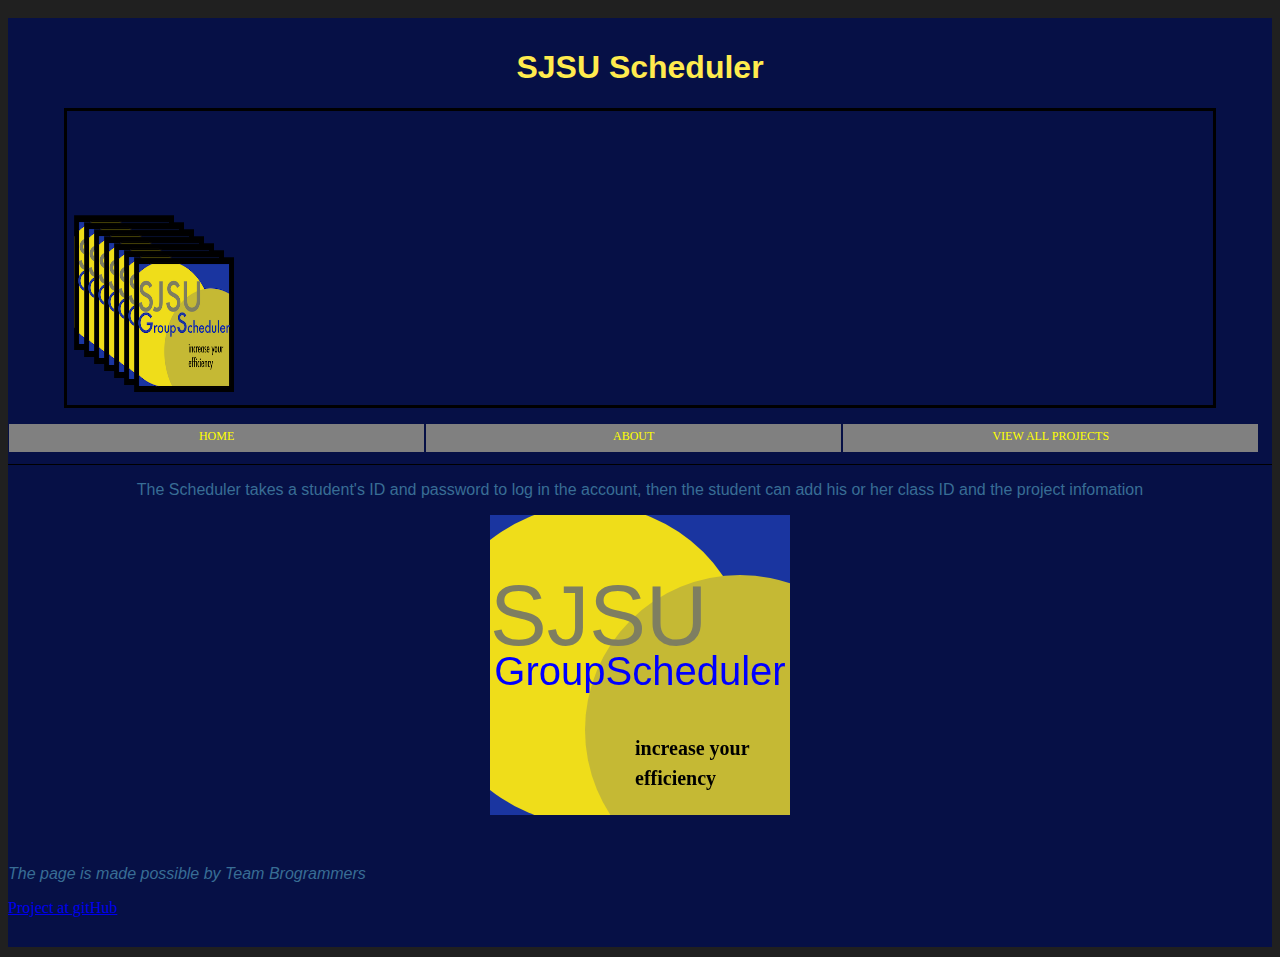
<file: about.html>
<!DOCTYPE html>
<html>

<head>
    <link rel="stylesheet" type="text/css" href="style.css">
    <title>SJSU Scheduler</title>
    <style>
        .hidden {
            display: none;
        }

        p {
            font-family: sans-serif;
            color: #386D95;
        }

        h1 {
            color: #FFEB4E;
            font-family: sans-serif;
        }

        h2 {
            color: #FFEB4E;
            font-family: sans-serif;
        }

        /*
        #nav {
            line-height: 30px;
            height: 300px;
            width: 100px;
            float: left;
            padding: 5px;
            padding-top: 40px;
            margin-right: 40px;
        }
        */

        #nav a {
            color: yellow;
        }
    </style>

    <script src="inputValidation.js" ></script>
    <script type="text/javascript">
        var drawing;
        var con;
        var spaceShuttle;
        const CANV_HEIGHT = 300;
        var CANV_WIDTH = 0.9*window.innerWidth;
        const SPR_WIDTH = 100;
        const SPR_HEIGHT = 135;
        var x = 0;
        var y = 100;
        var dx = 10;
        var dy = 7;

        function init() {
            drawing = document.getElementById("drawing");
            con = drawing.getContext("2d");
            drawing.width = CANV_WIDTH;
            spaceShuttle = document.getElementById("logo");
            // 100 = 100/1000 of a second = 10 frames per second
            setInterval(draw, 100);
        }

        function draw() {
            //clear background
            //con.clearRect(0, 0, CANV_HEIGHT, CANV_WIDTH);
            //move the element
            x += dx;
            y += dy;
            //check for boundaries
            //wrap();
            bounce();
            //draw the image
            con.drawImage(spaceShuttle, x, y, SPR_WIDTH, SPR_HEIGHT);
            //draw a rectangle
            con.strokeStyle = "black";
            con.lineWidth = 5;
            con.strokeRect(0, 0, CANV_WIDTH, CANV_HEIGHT);
        } // end draw

        function wrap()
        {
            if (x > CANV_WIDTH)
            {
                x = 0;
            }
            if (y > CANV_HEIGHT)
            {
                y = 0;
            }
        }

        function bounce()
        {
            if (x > CANV_WIDTH - SPR_WIDTH)
            {
                dx *= -1;
            }
            if (x < 0)
            {
                dx *= -1;
            }
            if (y > CANV_HEIGHT - SPR_HEIGHT)
            {
                dy *= -1;
            }
            if (y < 0)
            {
                dy *= -1;
            }

        } // end bounce

        function resizeCanvas(){
            canvas = document.getElementById("drawing");

            con = canvas.getContext("2d");
            spaceShuttle = document.getElementById("logo");

            if (canvas.width  < window.innerWidth)
            {
                canvas.width  = window.innerWidth;
                setInterval(draw, 100);
            }

            if (canvas.height < window.innerHeight)
            {
                canvas.height = window.innerHeight;
                setInterval(draw, 100);
            }
        }


    </script>
</head>



<body onload="init()">
<!--<body onresize="init()">-->
<div class="contents" id="allContents">
    <header id="header">
        <div>
            <h1 align="center">SJSU Scheduler</h1>
            <img class="hidden" id="logo" src="logoSmall.png"/>
            <canvas id="drawing" height="300"></canvas>
        </div>
    </header>
    <!-- /header -->

    <nav id="nav" role="navigation">
        <ul id="menu">
            <li><a href="index2.html">Home</a></li>
            <li><a href="about.html">About</a></li>
            <li><a href="viewProjects.html">View All Projects</a></li>

        </ul>
    </nav>
    <section id="message" align="center">

        <p>
            The Scheduler takes a student's ID and password to log in the account, then the student can add his or her class ID and the project infomation
        </p>

        <canvas id = "myCanvas">Cant show canvas</canvas>
        <script>
            var canvas = document.getElementById("myCanvas");
            canvas.width = 300;
            canvas.height = 300;
            var ctx=canvas.getContext("2d");

            // drawing the background
            ctx.beginPath();
            ctx.rect(0,0,300,300);
            ctx.fillStyle = "#1A35A0";
            ctx.fill();
            ctx.closePath();

            // drawing circle 1
            ctx.beginPath();
            ctx.arc(100, 150, 160, 0, 2 * Math.PI);
            ctx.fillStyle="#EFDD1A";
            ctx.fill();
            ctx.closePath();

//            drawing circle 2
            ctx.beginPath();
            ctx.arc(250, 215, 155, 0, 2 * Math.PI);
            ctx.fillStyle="#C5B934";
            ctx.fill();
            ctx.closePath();

            //draw sjsu
            ctx.beginPath();
            ctx.font="85px Arial";
            ctx.fillStyle = "#7E7E61";
            ctx.fillText("SJSU", 0, 130);
            ctx.closePath();

            ctx.beginPath();
            ctx.font="40px Arial";
            ctx.fillStyle = "blue";
            ctx.textAlign = "center";
            ctx.fillText("GroupScheduler", canvas.width/2, canvas.height/2+20);
            ctx.closePath();

            ctx.beginPath();
            ctx.font="bold 20px Verdana";
            ctx.fillStyle = "black";
            ctx.textAlign = "left";
            ctx.fillText("increase your", canvas.width/2-5, canvas.height-60);
            ctx.closePath();

            ctx.beginPath();
            ctx.font="bold 20px Verdana";
            ctx.fillStyle = "black";
            ctx.textAlign = "left";
            ctx.fillText("efficiency", canvas.width/2-5, canvas.height-30);
            ctx.closePath();
        </script>
    </section>
</div>

<footer class="footer">
    <div>
        <p id="footerMessage">The page is made possible by Team Brogrammers</p>
        <a href="http://github.com/marcokuang/CS174">Project at gitHub</a>
    </div>
</footer>
</body>
</html>
</file>
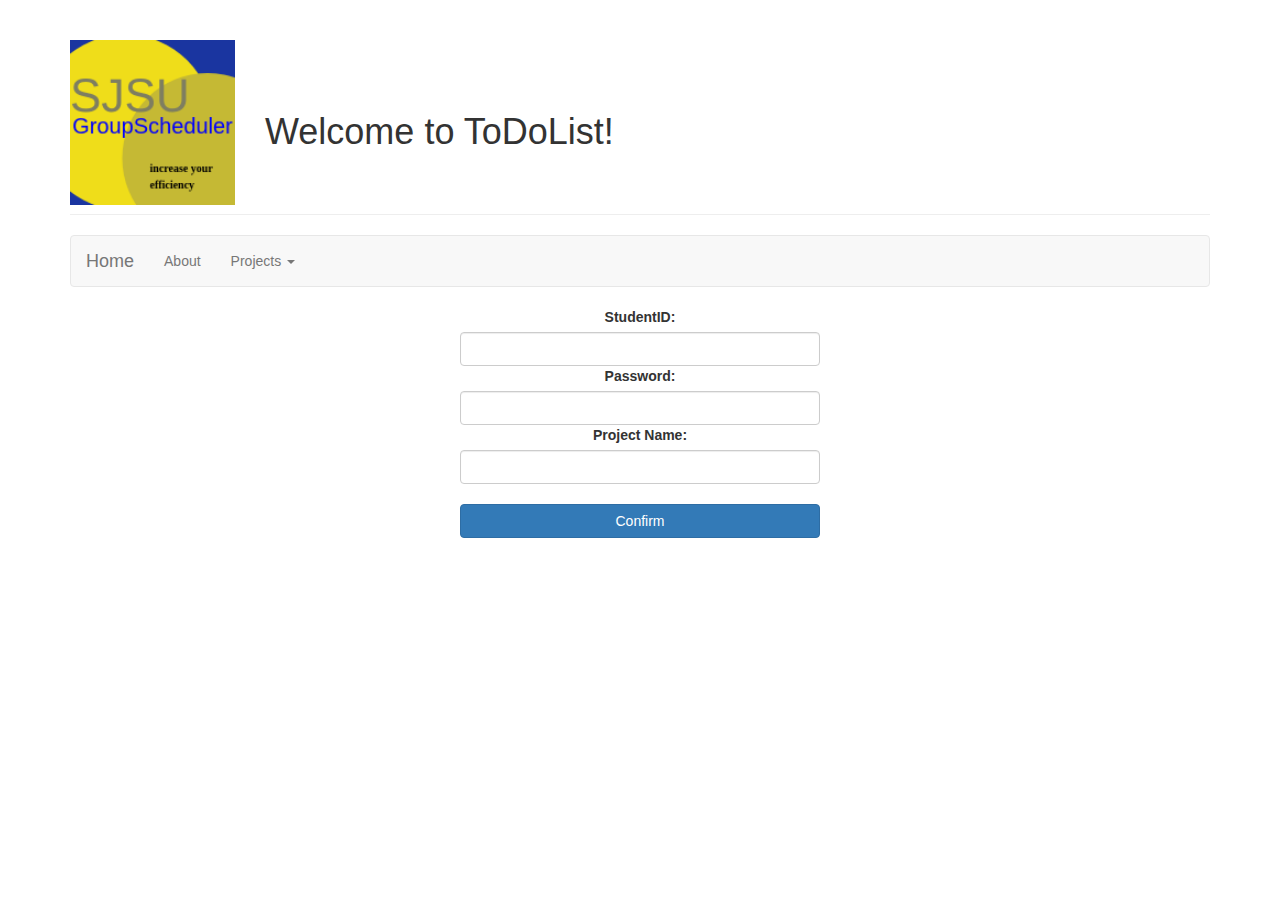
<file: addProject.html>
<!DOCTYPE html>
<html lang="en">
<head>
    <meta charset="utf-8">
    <meta http-equiv="X-UA-Compatible" content="IE=edge">
    <meta name="viewport" content="width=device-width, initial-scale=1">
    <!-- The above 3 meta tags *must* come first in the head; any other head content must come *after* these tags -->
    <title>View Personal Todo List</title>

    <!-- Bootstrap -->
    <link href="bootstrap-3.3.5/css/bootstrap.min.css" rel="stylesheet">

    <!-- HTML5 shim and Respond.js for IE8 support of HTML5 elements and media queries -->
    <!-- WARNING: Respond.js doesn't work if you view the page via file:// -->
    <!--[if lt IE 9]>
    <script src="https://oss.maxcdn.com/html5shiv/3.7.2/html5shiv.min.js"></script>
    <script src="https://oss.maxcdn.com/respond/1.4.2/respond.min.js"></script>


    <![endif]-->
    <!-- jQuery (necessary for Bootstrap's JavaScript plugins) -->
    <script src="https://ajax.googleapis.com/ajax/libs/jquery/1.11.3/jquery.min.js"></script>
    <!-- Include all compiled plugins (below), or include individual files as needed -->
    <script src="bootstrap-3.3.5/js/bootstrap.min.js"></script>
    <script src="./inputValidation.js"></script>

    <script>
        function showUser() {
            if (window.XMLHttpRequest) {
                // code for IE7+, Firefox, Chrome, Opera, Safari
                xmlhttp = new XMLHttpRequest();
            } else {
                // code for IE6, IE5
                xmlhttp = new ActiveXObject("Microsoft.XMLHTTP");
            }
            xmlhttp.onreadystatechange = function () {
                if (xmlhttp.readyState == 4 && xmlhttp.status == 200) {
                    document.getElementById("sel1").innerHTML = xmlhttp.responseText;
                }
            };
            xmlhttp.open("POST", "loadSelectMenuOptions.php", true);
            xmlhttp.send();
        }

        function showTable(str) {
            if (str == "") {
                document.getElementById("output").innerHTML = "";
                return;
            } else {
                if (window.XMLHttpRequest) {
                    // code for IE7+, Firefox, Chrome, Opera, Safari
                    xmlhttp = new XMLHttpRequest();
                } else {
                    // code for IE6, IE5
                    xmlhttp = new ActiveXObject("Microsoft.XMLHTTP");
                }
                xmlhttp.onreadystatechange = function () {
                    if (xmlhttp.readyState == 4 && xmlhttp.status == 200) {
                        document.getElementById("output").innerHTML = xmlhttp.responseText;
                    }

                    if (xmlhttp.readyState == 4 && xmlhttp.status == 404) {
                        document.getElementById("output").innerHTML = xmlhttp.responseText;
                    }
                };
                xmlhttp.open("GET", "viewIndividualProject.php?q=" + str, true);
                xmlhttp.send();
            }
        }
    </script>

    <style>
        #last {
            margin-bottom: 30px;
        }

        .menu-item {
            /*padding-right: 10px;*/
            /*margin-right: 15px;*/
        }
    </style>
</head>
<body>
<div class="container">
    <div class="page-header">
        <div class="row">
            <canvas id="myCanvas" width=100 height="100px" class="col-md-2">Cant show canvas</canvas>
            <!--<canvas id="smallCanvas"></canvas>-->
            <script>
                var canvas = document.getElementById("myCanvas");
                canvas.width = 300;
                canvas.height = 300;
                var ctx = canvas.getContext("2d");

                // drawing the background
                ctx.beginPath();
                ctx.rect(0, 0, 300, 300);
                ctx.fillStyle = "#1A35A0";
                ctx.fill();
                ctx.closePath();

                // drawing circle 1
                ctx.beginPath();
                ctx.arc(100, 150, 160, 0, 2 * Math.PI);
                ctx.fillStyle = "#EFDD1A";
                ctx.fill();
                ctx.closePath();

                //            drawing circle 2
                ctx.beginPath();
                ctx.arc(250, 215, 155, 0, 2 * Math.PI);
                ctx.fillStyle = "#C5B934";
                ctx.fill();
                ctx.closePath();

                //draw sjsu
                ctx.beginPath();
                ctx.font = "85px Arial";
                ctx.fillStyle = "#7E7E61";
                ctx.fillText("SJSU", 0, 130);
                ctx.closePath();

                ctx.beginPath();
                ctx.font = "40px Arial";
                ctx.fillStyle = "blue";
                ctx.textAlign = "center";
                ctx.fillText("GroupScheduler", canvas.width / 2, canvas.height / 2 + 20);
                ctx.closePath();

                ctx.beginPath();
                ctx.font = "bold 20px Verdana";
                ctx.fillStyle = "black";
                ctx.textAlign = "left";
                ctx.fillText("increase your", canvas.width / 2 - 5, canvas.height - 60);
                ctx.closePath();

                ctx.beginPath();
                ctx.font = "bold 20px Verdana";
                ctx.fillStyle = "black";
                ctx.textAlign = "left";
                ctx.fillText("efficiency", canvas.width / 2 - 5, canvas.height - 30);
                ctx.closePath();

                var oldCanvas = canvas.toDataURL("image/png");
                var img = new Image();
                img.src = oldCanvas;
                img.onload = function () {
                    canvas.height = canvas.width * (img.height / img.width);

                    /// step 1
                    var oc = document.createElement('canvas'),
                            octx = oc.getContext('2d');

                    oc.width = img.width * 0.5;
                    oc.height = img.height * 0.5;
                    octx.drawImage(img, 0, 0, oc.width, oc.height);

                    /// step 2
//                octx.drawImage(oc, 0, 0, oc.width * 0.5, oc.height * 0.5);
//
//                ctx.drawImage(oc, 0, 0, oc.width * 0.5, oc.height * 0.5,
//                        0, 0, canvas.width, canvas.height);
                    octx.drawImage(oc, 0, 0, oc.width, oc.height);

                    ctx.drawImage(oc, 0, 0, oc.width, oc.height,
                            0, 0, canvas.width, canvas.height);
                }

                canvas.width = 150;
                canvas.height = 150;
            </script>

            <h1 class="col-md-8" style="margin-top: 2em;">Welcome to ToDoList!</h1>
        </div>
    </div>


    <nav class="navbar navbar-default">
        <div class="container-fluid">
            <div class="navbar-header">
                <button type="button" class="navbar-toggle collapsed" data-toggle="collapse"
                        data-target="#bs-example-navbar-collapse-1" aria-expanded="false">
                    <span class="sr-only">Toggle navigation</span>
                    <span class="icon-bar"></span>
                    <span class="icon-bar"></span>
                    <span class="icon-bar"></span>
                </button>
                <a class="navbar-brand" href="index2.html">Home</a>
            </div>

            <!-- Collect the nav links, forms, and other content for toggling -->
            <div class="collapse navbar-collapse" id="bs-example-navbar-collapse-1">
                <ul class="nav navbar-nav">
                    <!--<li class="active"><a href="#">About <span class="sr-only">(current)</span></a></li>-->
                    <li><a href="about.html">About</a></li>
                    <li class="dropdown">
                        <a href="#" class="dropdown-toggle" data-toggle="dropdown" role="button" aria-haspopup="true"
                           aria-expanded="false">Projects <span class="caret"></span></a>
                        <ul class="dropdown-menu">
                            <li><a href="viewProjects.html">View All Projects</a></li>
                            <li><a href="home.php" role="button">Submit New Project</a></li>
                            <li role="separator" class="divider"></li>
                            <li><a href="newAccount2.html" role="button">Register an Account</a></li>
                            <li><a href="viewIndividualToDo.html" role="button">View Individual's ToDos</a></li>
                        </ul>
                    </li>
                </ul>
            </div>
        </div>
    </nav>

    <div class="row">
        <div class="col-md-4">

        </div>
        <form class="col-md-8" role="form" action="addProject.php" onsubmit="return validateForm()" method="post" align="center">
            <div class="row">
                <div class="studentid col-md-6">
                    <label for="inputID">StudentID:</label>
                    <input class="form-control" id="inputID" name="SJSUID" type="text"/>
                </div>

            </div>

            <div class="row">

                <div class="password col-md-6">
                    <label for="pwd">Password:</label>
                    <input class="form-control" id="pwd" name="Password" type="password"/>
                </div>
            </div>

            <div class="row">

                <div class="password col-md-6">
                    <label for="projectName">Project Name:</label>
                    <input class="form-control" id="projectName" name="PName" type="text"/>
                </div>
            </div>


            <div class="row">

                <div class="col-md-6">
                    <label for="btn"></label>
                    <input id="btn" class="btn btn-primary btn-block" type="submit" name="login" value="Confirm"/>
                </div>

            </div>

        </form>
    </div>
    <div id="output">

    </div>

</div>
</body>
</html>
</file>
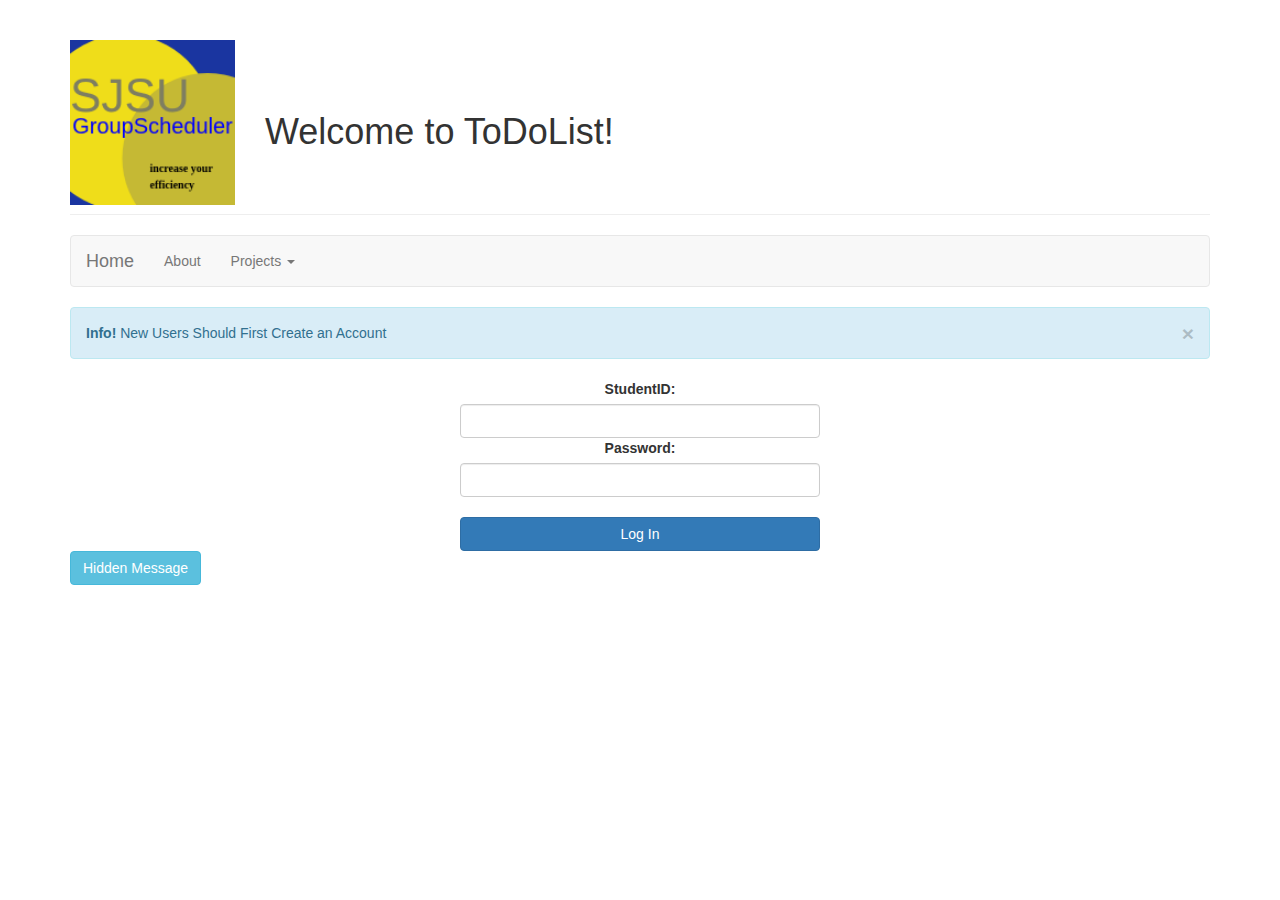
<file: index2.html>
<!DOCTYPE html>
<html lang="en">
<head>
    <meta charset="utf-8">
    <meta http-equiv="X-UA-Compatible" content="IE=edge">
    <meta name="viewport" content="width=device-width, initial-scale=1">
    <!-- The above 3 meta tags *must* come first in the head; any other head content must come *after* these tags -->
    <title>View Personal Todo List</title>

    <!-- Bootstrap -->
    <link href="bootstrap-3.3.5/css/bootstrap.min.css" rel="stylesheet">

    <!-- HTML5 shim and Respond.js for IE8 support of HTML5 elements and media queries -->
    <!-- WARNING: Respond.js doesn't work if you view the page via file:// -->
    <!--[if lt IE 9]>
    <script src="https://oss.maxcdn.com/html5shiv/3.7.2/html5shiv.min.js"></script>
    <script src="https://oss.maxcdn.com/respond/1.4.2/respond.min.js"></script>


    <![endif]-->
    <!-- jQuery (necessary for Bootstrap's JavaScript plugins) -->
    <script src="https://ajax.googleapis.com/ajax/libs/jquery/1.11.3/jquery.min.js"></script>
    <!-- Include all compiled plugins (below), or include individual files as needed -->
    <script src="bootstrap-3.3.5/js/bootstrap.min.js"></script>
    <script src="./inputValidation.js"></script>

    <script>
        function showUser() {
            if (window.XMLHttpRequest) {
                // code for IE7+, Firefox, Chrome, Opera, Safari
                xmlhttp = new XMLHttpRequest();
            } else {
                // code for IE6, IE5
                xmlhttp = new ActiveXObject("Microsoft.XMLHTTP");
            }
            xmlhttp.onreadystatechange = function () {
                if (xmlhttp.readyState == 4 && xmlhttp.status == 200) {
                    document.getElementById("sel1").innerHTML = xmlhttp.responseText;
                }
            };
            xmlhttp.open("POST", "loadSelectMenuOptions.php", true);
            xmlhttp.send();
        }

        function showTable(str) {
            if (str == "") {
                document.getElementById("output").innerHTML = "";
                return;
            } else {
                if (window.XMLHttpRequest) {
                    // code for IE7+, Firefox, Chrome, Opera, Safari
                    xmlhttp = new XMLHttpRequest();
                } else {
                    // code for IE6, IE5
                    xmlhttp = new ActiveXObject("Microsoft.XMLHTTP");
                }
                xmlhttp.onreadystatechange = function () {
                    if (xmlhttp.readyState == 4 && xmlhttp.status == 200) {
                        document.getElementById("output").innerHTML = xmlhttp.responseText;
                    }

                    if (xmlhttp.readyState == 4 && xmlhttp.status == 404) {
                        document.getElementById("output").innerHTML = xmlhttp.responseText;
                    }
                };
                xmlhttp.open("GET", "viewIndividualProject.php?q=" + str, true);
                xmlhttp.send();
            }
        }
    </script>

    <style>
        #last {
            margin-bottom: 30px;
        }

        .menu-item {
            /*padding-right: 10px;*/
            /*margin-right: 15px;*/
        }
    </style>
</head>
<body>
<div class="container">
    <div class="page-header">
        <div class="row">
            <canvas id="myCanvas" width=100 height="100px" class="col-md-2">Cant show canvas</canvas>
            <!--<canvas id="smallCanvas"></canvas>-->
            <script>
                var canvas = document.getElementById("myCanvas");
                canvas.width = 300;
                canvas.height = 300;
                var ctx = canvas.getContext("2d");

                // drawing the background
                ctx.beginPath();
                ctx.rect(0, 0, 300, 300);
                ctx.fillStyle = "#1A35A0";
                ctx.fill();
                ctx.closePath();

                // drawing circle 1
                ctx.beginPath();
                ctx.arc(100, 150, 160, 0, 2 * Math.PI);
                ctx.fillStyle = "#EFDD1A";
                ctx.fill();
                ctx.closePath();

                //            drawing circle 2
                ctx.beginPath();
                ctx.arc(250, 215, 155, 0, 2 * Math.PI);
                ctx.fillStyle = "#C5B934";
                ctx.fill();
                ctx.closePath();

                //draw sjsu
                ctx.beginPath();
                ctx.font = "85px Arial";
                ctx.fillStyle = "#7E7E61";
                ctx.fillText("SJSU", 0, 130);
                ctx.closePath();

                ctx.beginPath();
                ctx.font = "40px Arial";
                ctx.fillStyle = "blue";
                ctx.textAlign = "center";
                ctx.fillText("GroupScheduler", canvas.width / 2, canvas.height / 2 + 20);
                ctx.closePath();

                ctx.beginPath();
                ctx.font = "bold 20px Verdana";
                ctx.fillStyle = "black";
                ctx.textAlign = "left";
                ctx.fillText("increase your", canvas.width / 2 - 5, canvas.height - 60);
                ctx.closePath();

                ctx.beginPath();
                ctx.font = "bold 20px Verdana";
                ctx.fillStyle = "black";
                ctx.textAlign = "left";
                ctx.fillText("efficiency", canvas.width / 2 - 5, canvas.height - 30);
                ctx.closePath();

                var oldCanvas = canvas.toDataURL("image/png");
                var img = new Image();
                img.src = oldCanvas;
                img.onload = function () {
                    canvas.height = canvas.width * (img.height / img.width);

                    /// step 1
                    var oc = document.createElement('canvas'),
                            octx = oc.getContext('2d');

                    oc.width = img.width * 0.5;
                    oc.height = img.height * 0.5;
                    octx.drawImage(img, 0, 0, oc.width, oc.height);

                    /// step 2
//                octx.drawImage(oc, 0, 0, oc.width * 0.5, oc.height * 0.5);
//
//                ctx.drawImage(oc, 0, 0, oc.width * 0.5, oc.height * 0.5,
//                        0, 0, canvas.width, canvas.height);
                    octx.drawImage(oc, 0, 0, oc.width, oc.height);

                    ctx.drawImage(oc, 0, 0, oc.width, oc.height,
                            0, 0, canvas.width, canvas.height);
                }

                canvas.width = 150;
                canvas.height = 150;
            </script>

            <h1 class="col-md-8" style="margin-top: 2em;">Welcome to ToDoList!</h1>
        </div>
    </div>


    <nav class="navbar navbar-default">
        <div class="container-fluid">
            <div class="navbar-header">
                <button type="button" class="navbar-toggle collapsed" data-toggle="collapse"
                        data-target="#bs-example-navbar-collapse-1" aria-expanded="false">
                    <span class="sr-only">Toggle navigation</span>
                    <span class="icon-bar"></span>
                    <span class="icon-bar"></span>
                    <span class="icon-bar"></span>
                </button>
                <a class="navbar-brand" href="index2.html">Home</a>
            </div>

            <!-- Collect the nav links, forms, and other content for toggling -->
            <div class="collapse navbar-collapse" id="bs-example-navbar-collapse-1">
                <ul class="nav navbar-nav">
                    <!--<li class="active"><a href="#">About <span class="sr-only">(current)</span></a></li>-->
                    <li><a href="about.html">About</a></li>
                    <li class="dropdown">
                        <a href="#" class="dropdown-toggle" data-toggle="dropdown" role="button" aria-haspopup="true"
                           aria-expanded="false">Projects <span class="caret"></span></a>
                        <ul class="dropdown-menu">
                            <li><a href="viewProjects.html">View All Projects</a></li>
                            <li><a href="addProject.html" role="button">Submit New Project</a></li>
                            <li role="separator" class="divider"></li>
                            <li><a href="newAccount2.html" role="button">Register an Account</a></li>
                            <li><a href="viewIndividualToDo.html" role="button">View Individual's ToDos</a></li>
                        </ul>
                    </li>
                </ul>
            </div>
        </div>
    </nav>

    <div class="alert alert-info">
        <a href="#" class="close" data-dismiss="alert" aria-label="close">&times;</a>
        <strong>Info!</strong> New Users Should First Create an Account
    </div>

    <div class="row">
        <div class="col-md-4">

        </div>
        <form class="col-md-8" role="form" action="home.php" onsubmit="return validateForm()" method="post"
              align="center">
            <div class="row">
                <div class="studentid col-md-6">
                    <label for="inputID">StudentID:</label>
                    <input class="form-control" id="inputID" name="SJSUID" type="text"/>
                </div>

            </div>

            <div class="row">

                <div class="password col-md-6">
                    <label for="pwd">Password:</label>
                    <input class="form-control" id="pwd" name="Password" type="password"/>
                </div>
            </div>


            <div class="row">
                <!--<input type="submit" value="Submit" />-->

                <div class="col-md-6">
                    <label for="btn"></label>
                    <input id="btn" class="btn btn-primary btn-block" type="submit" name="login" value="Log In"/>
                </div>

            </div>

        </form>
    </div>
    <div id="output">

    </div>
    <!--<script>-->
    <!--$('#last').on('click',function(e){-->

    <!--this.addClass("disabled");-->
    <!--e.preventDefault();-->
    <!--});-->
    <!--</script>-->

    <button id="last" type="button" class="btn btn-info" data-toggle="collapse" data-target="#demo">Hidden Message
    </button>


    <div id="demo" class="collapse">

        <h4>View us at GitHub!</h4>
        <a href="http://github.com/marcokuang/CS174" role="button" style="padding-bottom: 30px;">Project at gitHub</a>
    </div>

</div>
</body>
</html>
</file>
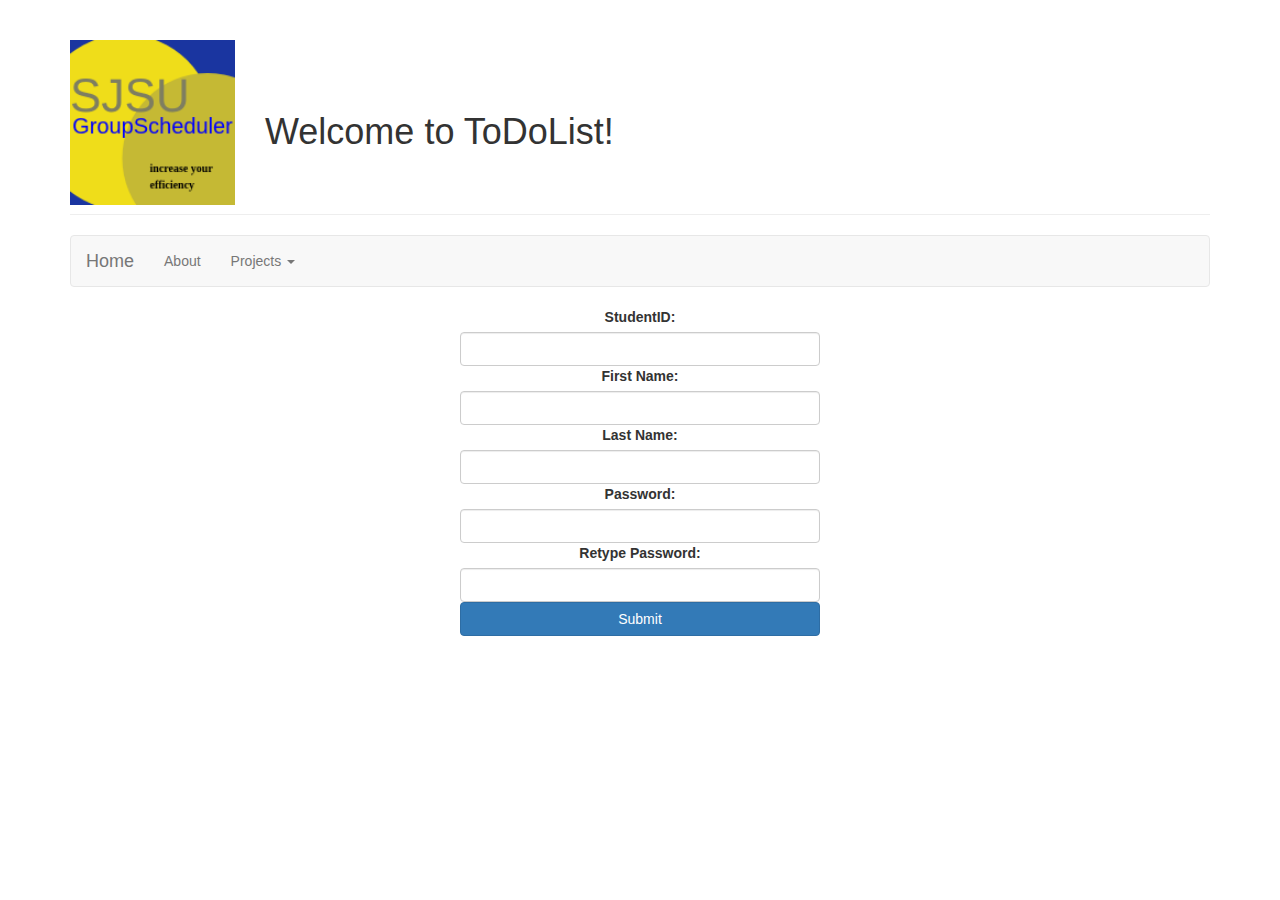
<file: newAccount2.html>
<!DOCTYPE html>
<html lang="en">
<head>
    <meta charset="utf-8">
    <meta http-equiv="X-UA-Compatible" content="IE=edge">
    <meta name="viewport" content="width=device-width, initial-scale=1">
    <!-- The above 3 meta tags *must* come first in the head; any other head content must come *after* these tags -->
    <title>View Personal Todo List</title>

    <!-- Bootstrap -->
    <link href="bootstrap-3.3.5/css/bootstrap.min.css" rel="stylesheet">

    <!-- HTML5 shim and Respond.js for IE8 support of HTML5 elements and media queries -->
    <!-- WARNING: Respond.js doesn't work if you view the page via file:// -->
    <!--[if lt IE 9]>
    <script src="https://oss.maxcdn.com/html5shiv/3.7.2/html5shiv.min.js"></script>
    <script src="https://oss.maxcdn.com/respond/1.4.2/respond.min.js"></script>


    <![endif]-->
    <!-- jQuery (necessary for Bootstrap's JavaScript plugins) -->
    <script src="https://ajax.googleapis.com/ajax/libs/jquery/1.11.3/jquery.min.js"></script>
    <!-- Include all compiled plugins (below), or include individual files as needed -->
    <script src="bootstrap-3.3.5/js/bootstrap.min.js"></script>
    <script src="./inputValidation.js"></script>

    <style>
        #last {
            margin-bottom: 30px;
        }

        #output-area {
            margin-top: 2em;
            padding: 1em;
        }
    </style>
</head>
<body>
<div class="container">
    <div class="page-header">
        <div class="row">
            <canvas id="myCanvas" width=100 height="100px" class="col-md-2">Cant show canvas</canvas>
            <!--<canvas id="smallCanvas"></canvas>-->
            <script>
                var canvas = document.getElementById("myCanvas");
                canvas.width = 300;
                canvas.height = 300;
                var ctx = canvas.getContext("2d");

                // drawing the background
                ctx.beginPath();
                ctx.rect(0, 0, 300, 300);
                ctx.fillStyle = "#1A35A0";
                ctx.fill();
                ctx.closePath();

                // drawing circle 1
                ctx.beginPath();
                ctx.arc(100, 150, 160, 0, 2 * Math.PI);
                ctx.fillStyle = "#EFDD1A";
                ctx.fill();
                ctx.closePath();

                //            drawing circle 2
                ctx.beginPath();
                ctx.arc(250, 215, 155, 0, 2 * Math.PI);
                ctx.fillStyle = "#C5B934";
                ctx.fill();
                ctx.closePath();

                //draw sjsu
                ctx.beginPath();
                ctx.font = "85px Arial";
                ctx.fillStyle = "#7E7E61";
                ctx.fillText("SJSU", 0, 130);
                ctx.closePath();

                ctx.beginPath();
                ctx.font = "40px Arial";
                ctx.fillStyle = "blue";
                ctx.textAlign = "center";
                ctx.fillText("GroupScheduler", canvas.width / 2, canvas.height / 2 + 20);
                ctx.closePath();

                ctx.beginPath();
                ctx.font = "bold 20px Verdana";
                ctx.fillStyle = "black";
                ctx.textAlign = "left";
                ctx.fillText("increase your", canvas.width / 2 - 5, canvas.height - 60);
                ctx.closePath();

                ctx.beginPath();
                ctx.font = "bold 20px Verdana";
                ctx.fillStyle = "black";
                ctx.textAlign = "left";
                ctx.fillText("efficiency", canvas.width / 2 - 5, canvas.height - 30);
                ctx.closePath();

                var oldCanvas = canvas.toDataURL("image/png");
                var img = new Image();
                img.src = oldCanvas;
                img.onload = function () {
                    canvas.height = canvas.width * (img.height / img.width);
                    var oc = document.createElement('canvas'),
                            octx = oc.getContext('2d');
                    oc.width = img.width * 0.5;
                    oc.height = img.height * 0.5;
                    octx.drawImage(img, 0, 0, oc.width, oc.height);
                    octx.drawImage(oc, 0, 0, oc.width, oc.height);
                    ctx.drawImage(oc, 0, 0, oc.width, oc.height,
                            0, 0, canvas.width, canvas.height);
                }
                canvas.width = 150;
                canvas.height = 150;
            </script>

            <h1 class="col-md-8" style="margin-top: 2em;">Welcome to ToDoList!</h1>
        </div>
    </div>


    <nav class="navbar navbar-default">
        <div class="container-fluid">
            <div class="navbar-header">
                <button type="button" class="navbar-toggle collapsed" data-toggle="collapse"
                        data-target="#bs-example-navbar-collapse-1" aria-expanded="false">
                    <span class="sr-only">Toggle navigation</span>
                    <span class="icon-bar"></span>
                    <span class="icon-bar"></span>
                    <span class="icon-bar"></span>
                </button>
                <a class="navbar-brand" href="index2.html">Home</a>
            </div>

            <!-- Collect the nav links, forms, and other content for toggling -->
            <div class="collapse navbar-collapse" id="bs-example-navbar-collapse-1">
                <ul class="nav navbar-nav">
                    <!--<li class="active"><a href="#">About <span class="sr-only">(current)</span></a></li>-->
                    <li><a href="about.html">About</a></li>
                    <li class="dropdown">
                        <a href="#" class="dropdown-toggle" data-toggle="dropdown" role="button" aria-haspopup="true"
                           aria-expanded="false">Projects <span class="caret"></span></a>
                        <ul class="dropdown-menu">
                            <li><a href="viewProjects.html">View All Projects</a></li>
                            <li><a href="home.php" role="button">Submit New Project</a></li>
                            <li role="separator" class="divider"></li>
                            <li><a href="newAccount2.html" role="button">Register an Account</a></li>
                            <li><a href="viewIndividualToDo.html" role="button">View Individual's ToDos</a></li>
                        </ul>
                    </li>
                </ul>
            </div>
        </div>
    </nav>

    <div class="row">
        <div class="col-md-4">

        </div>
        <form class="col-md-8" role="form" action="createUserLogin.php" onsubmit="return validateNewUserForm()" method="post"
              align="center">
            <div class="row">
                <div class="studentid col-md-6">
                    <label for="inputID">StudentID:</label>
                    <input class="form-control" id="inputID" name="StudentID" type="text"/>
                </div>

            </div>

            <div class="row">
                <div class="col-md-6">
                    <label for="fName">First Name:</label>
                    <input class="form-control" id="fName" name="firstName" type="text"/>
                </div>
            </div>

            <div class="row">
                <div class="col-md-6">
                    <label for="lName">Last Name:</label>
                    <input class="form-control" id="lName" name="lastName" type="text"/>
                </div>
            </div>

            <div class="row">
                <div class="password col-md-6">
                    <label for="pwd">Password:</label>
                    <input class="form-control" id = "pwd" name="Password" type="password"/>
                </div>
            </div>

            <div class="row">
                <div class="password col-md-6">
                    <label for="rePwd">Retype Password:</label>
                    <input class="form-control" id = "rePwd" name="RePassword" type="password"/>
                </div>
            </div>

            <div class="row">
                <!--<input type="submit" value="Submit" />-->
                <div class="col-md-6">
                    <input class="btn btn-primary btn-block" type="submit" name="login" value="Submit"/>
                </div>
            </div>

            <div class="row">
                <div class="col-md-6 text-uppercase" id="output-area">

                </div>
            </div>
        </form>
    </div>

</div>
</body>
</html>
</file>
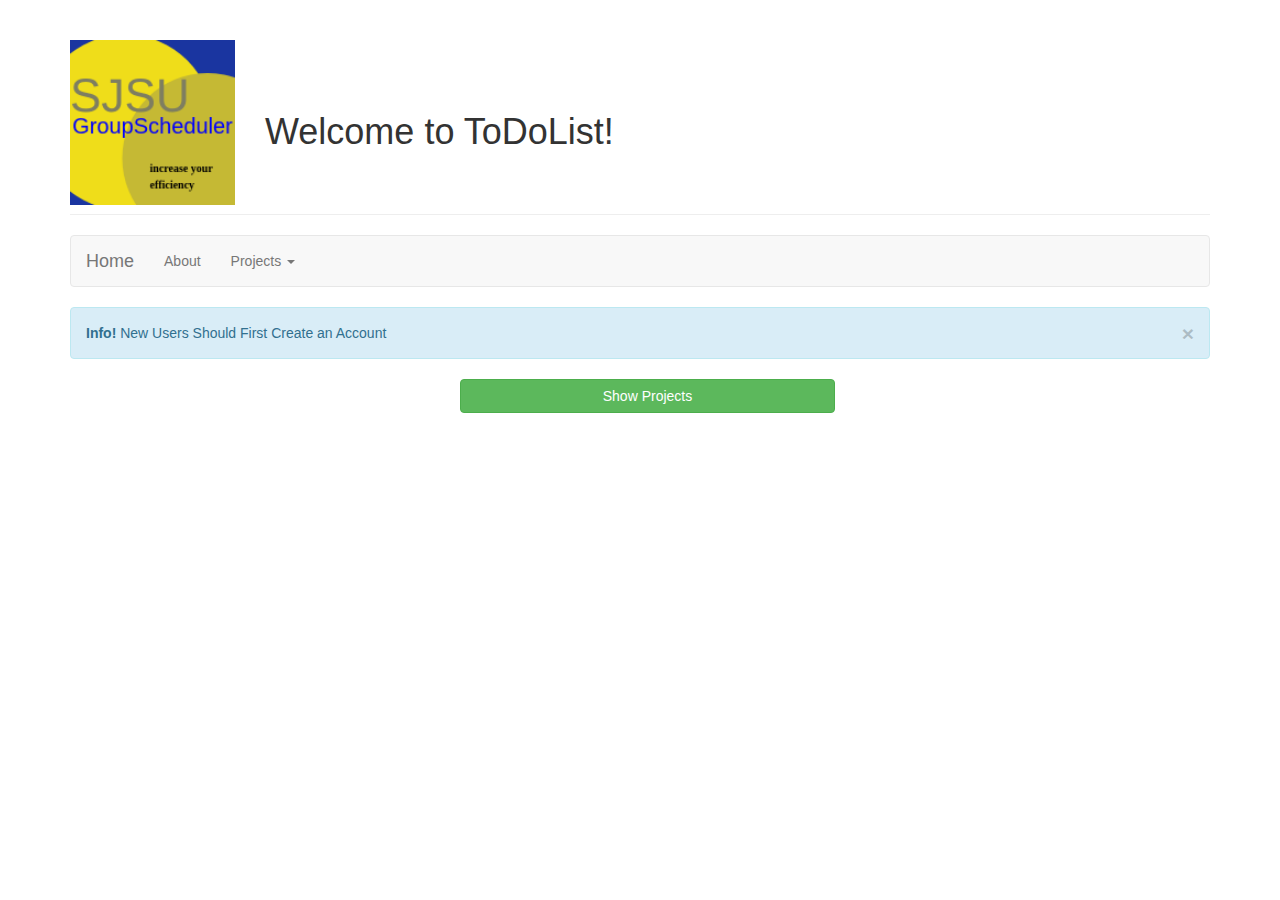
<file: viewProjects.html>
<!DOCTYPE html>
<html lang="en">
<head>
    <meta charset="utf-8">
    <meta http-equiv="X-UA-Compatible" content="IE=edge">
    <meta name="viewport" content="width=device-width, initial-scale=1">
    <!-- The above 3 meta tags *must* come first in the head; any other head content must come *after* these tags -->
    <title>View Personal Todo List</title>

    <!-- Bootstrap -->
    <link href="bootstrap-3.3.5/css/bootstrap.min.css" rel="stylesheet">

    <!-- HTML5 shim and Respond.js for IE8 support of HTML5 elements and media queries -->
    <!-- WARNING: Respond.js doesn't work if you view the page via file:// -->
    <!--[if lt IE 9]>
    <script src="https://oss.maxcdn.com/html5shiv/3.7.2/html5shiv.min.js"></script>
    <script src="https://oss.maxcdn.com/respond/1.4.2/respond.min.js"></script>


    <![endif]-->
    <!-- jQuery (necessary for Bootstrap's JavaScript plugins) -->
    <!--<script src="https://ajax.googleapis.com/ajax/libs/jquery/1.11.3/jquery.min.js"></script>-->
    <script src="bootstrap-3.3.5/js/jquery-1.11.3.js"></script>
    <!-- Include all compiled plugins (below), or include individual files as needed -->
    <script src="bootstrap-3.3.5/js/bootstrap.min.js"></script>

    <script>
        $(document).ready(function(){
            $("#displaybtn").click(function(){
                $("#output").load("viewProjects.php");
            });
        });
    </script>

    <style>
        #last {
            margin-bottom: 30px;
        }

    </style>
</head>
<body>
<div class="container">
    <div class="page-header">
        <div class="row">
            <canvas id="myCanvas" width=100 height="100px" class="col-md-2">Cant show canvas</canvas>
            <!--<canvas id="smallCanvas"></canvas>-->
            <script>
                var canvas = document.getElementById("myCanvas");
                canvas.width = 300;
                canvas.height = 300;
                var ctx = canvas.getContext("2d");

                // drawing the background
                ctx.beginPath();
                ctx.rect(0, 0, 300, 300);
                ctx.fillStyle = "#1A35A0";
                ctx.fill();
                ctx.closePath();

                // drawing circle 1
                ctx.beginPath();
                ctx.arc(100, 150, 160, 0, 2 * Math.PI);
                ctx.fillStyle = "#EFDD1A";
                ctx.fill();
                ctx.closePath();

                //            drawing circle 2
                ctx.beginPath();
                ctx.arc(250, 215, 155, 0, 2 * Math.PI);
                ctx.fillStyle = "#C5B934";
                ctx.fill();
                ctx.closePath();

                //draw sjsu
                ctx.beginPath();
                ctx.font = "85px Arial";
                ctx.fillStyle = "#7E7E61";
                ctx.fillText("SJSU", 0, 130);
                ctx.closePath();

                ctx.beginPath();
                ctx.font = "40px Arial";
                ctx.fillStyle = "blue";
                ctx.textAlign = "center";
                ctx.fillText("GroupScheduler", canvas.width / 2, canvas.height / 2 + 20);
                ctx.closePath();

                ctx.beginPath();
                ctx.font = "bold 20px Verdana";
                ctx.fillStyle = "black";
                ctx.textAlign = "left";
                ctx.fillText("increase your", canvas.width / 2 - 5, canvas.height - 60);
                ctx.closePath();

                ctx.beginPath();
                ctx.font = "bold 20px Verdana";
                ctx.fillStyle = "black";
                ctx.textAlign = "left";
                ctx.fillText("efficiency", canvas.width / 2 - 5, canvas.height - 30);
                ctx.closePath();

                var oldCanvas = canvas.toDataURL("image/png");
                var img = new Image();
                img.src = oldCanvas;
                img.onload = function () {
                    canvas.height = canvas.width * (img.height / img.width);

                    /// step 1
                    var oc = document.createElement('canvas'),
                            octx = oc.getContext('2d');

                    oc.width = img.width * 0.5;
                    oc.height = img.height * 0.5;
                    octx.drawImage(img, 0, 0, oc.width, oc.height);

                    /// step 2
//                octx.drawImage(oc, 0, 0, oc.width * 0.5, oc.height * 0.5);
//
//                ctx.drawImage(oc, 0, 0, oc.width * 0.5, oc.height * 0.5,
//                        0, 0, canvas.width, canvas.height);
                    octx.drawImage(oc, 0, 0, oc.width, oc.height);

                    ctx.drawImage(oc, 0, 0, oc.width, oc.height,
                            0, 0, canvas.width, canvas.height);
                }

                canvas.width = 150;
                canvas.height = 150;
            </script>

            <h1 class="col-md-8" style="margin-top: 2em;">Welcome to ToDoList!</h1>
        </div>
    </div>


    <nav class="navbar navbar-default">
        <div class="container-fluid">
            <div class="navbar-header">
                <button type="button" class="navbar-toggle collapsed" data-toggle="collapse"
                        data-target="#bs-example-navbar-collapse-1" aria-expanded="false">
                    <span class="sr-only">Toggle navigation</span>
                    <span class="icon-bar"></span>
                    <span class="icon-bar"></span>
                    <span class="icon-bar"></span>
                </button>
                <a class="navbar-brand" href="index2.html">Home</a>
            </div>

            <!-- Collect the nav links, forms, and other content for toggling -->
            <div class="collapse navbar-collapse" id="bs-example-navbar-collapse-1">
                <ul class="nav navbar-nav">
                    <!--<li class="active"><a href="#">About <span class="sr-only">(current)</span></a></li>-->
                    <li><a href="about.html">About</a></li>
                    <li class="dropdown">
                        <a href="#" class="dropdown-toggle" data-toggle="dropdown" role="button" aria-haspopup="true"
                           aria-expanded="false">Projects <span class="caret"></span></a>
                        <ul class="dropdown-menu">
                            <li><a href="viewProjects.html">View All Projects</a></li>
                            <li><a href="addProject.html" role="button">Submit New Project</a></li>
                            <li role="separator" class="divider"></li>
                            <li><a href="newAccount2.html" role="button">Register an Account</a></li>
                            <li><a href="viewIndividualToDo.html" role="button">View Individual's ToDos</a></li>
                        </ul>
                    </li>
                </ul>
            </div>
    </nav>

    <div class="alert alert-info">
        <a href="#" class="close" data-dismiss="alert" aria-label="close">&times;</a>
        <strong>Info!</strong> New Users Should First Create an Account
    </div>

    <div class="row">
        <div class="col-md-4">

        </div>
        <div class="col-md-8" id="table">
            <button id="displaybtn" class="col-md-6 btn btn-success">Show Projects</button>
        </div>
    </div>
    <div id="output">

    </div>

</div>
</body>
</html>
</file>
<file: style.css>
body{
    background-color: #202020 ;
}

/* begin header*/
#header{
    padding-top: 10px;
    padding-bottom: 10px;
}

legend {
    font-family: "Verdana", Geneva, sans-serif;
    font-size: 2em;
}

.contents {
    top: 10px;
    left: 0;
    position: relative;
    right: 0;
    z-index: 2;
    padding-bottom: 50px;
    color: #FFEB4E;
    background-color: #061046;
    text-align: center;
    float: left;
    width:100%;
}


/* @group menu
 */

#menu {
    margin: 0; padding: 1px 0;
    list-style-type: none;
    height: 40px;
    border-bottom: 1px solid black;
    }
#menu li {
    float: left;
    margin: 0; padding: 0;
    width: 33%;
    }
#menu a {
    position: relative;
    display: block;
    margin: 1px;
    height: 28px;
    font-size: 12px;
    line-height: 24px;
    text-decoration: none;
    text-transform: uppercase;
    text-align: center;
    background: gray;
    color: white;
    }
#menu a span {
    display: block;
    position: absolute; top: 5px; left: 8px;
    width: 8px; height: 8px;
    background: white;
    }
#menu a.sel {
    background: silver;
    color: black;
    }
#menu a:hover {
    background: #333;
    color: #ccc;
    }
/* @end */

#form-section
{
    padding-top: 40px;
}

.studentid, .password, .button{
    margin: 30px;
}

.footer {
    bottom: 10px;
    position: relative;
    z-index: 2;
    left: 0px;
    right: 0px;
    width: 100%;
    float: left;
    background-color: #061046;
    padding-bottom: 30px;
}

.footer div a:hover {
    color: yellow;
}

.footer div a:visited {
    color: orange;
}

.manu {
    margin: 20px;
}

.car {
    margin: 20px;
}

.loc {
    margin: 20px;
}

.button {
    margin: 20px;
}


/*by context */

.manu label {
    color: red;
}


/*by attribute*/

input[type="text"] {
    background-color: rgb(242, 142, 125);
}

.car label {
    color: red;
}

#footerMessage {
    font-style: italic;
}


/*checkLogin php*/
#addButton{
    margin: 20px;
}

#resultTable{
    width:100%;
    color: yellow;
}

.resultTable{
    width: 100%;

}

#messageBar{
    padding-bottom: 30px;
}
</file>
